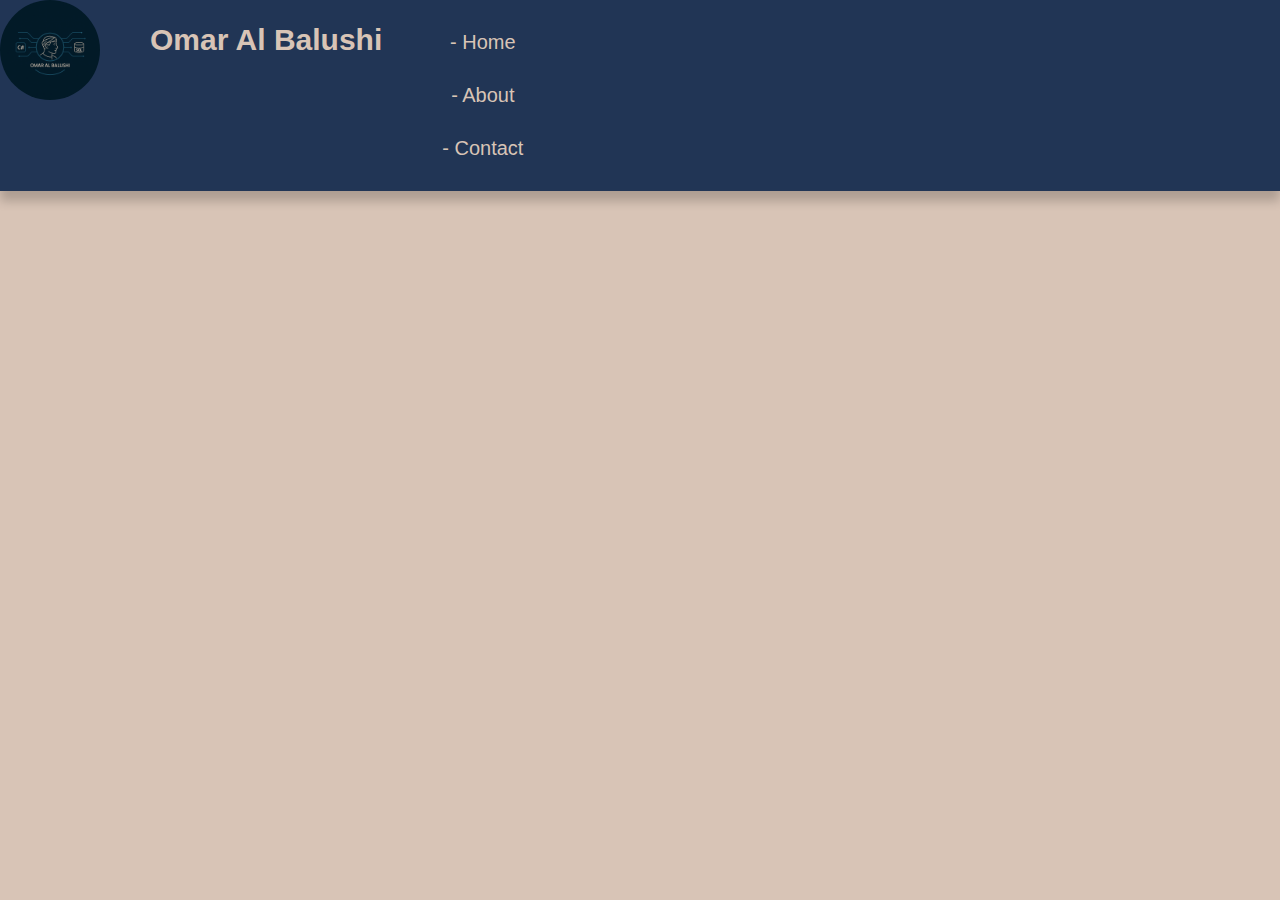
<file: day2/index.html>
<!DOCTYPE html>
<html lang="en">
  <head>
    <meta charset="UTF-8" />
    <meta name="viewport" content="width=device-width, initial-scale=1.0" />
    <title>nav bar</title>
    <link rel="stylesheet" href="var nav/index.css" />
    <link rel="stylesheet" href="var nav/nav.css" />
  </head>
  <body>
    <nav class="navbar">
      <div class="logo">
        <img src="./img/img1.PNG" alt="" />
        <h1><a href="./">Omar Al Balushi</a></h1>
      </div>
        <ul>
          <li><a href="./Home.html">- Home</a></li>
          <li><a href="./About.html">- About</a></li>
          <li><a href="./Contact.html">- Contact</a></li>
        </ul>
      </div>
    </nav>
    <main>

      <div class="Main Section">
      
      </div>
    </main>
    <!-- <div><img src="./img/img2.WEBP" alt="img2" /></div> -->
  </body>
</html>
</file>
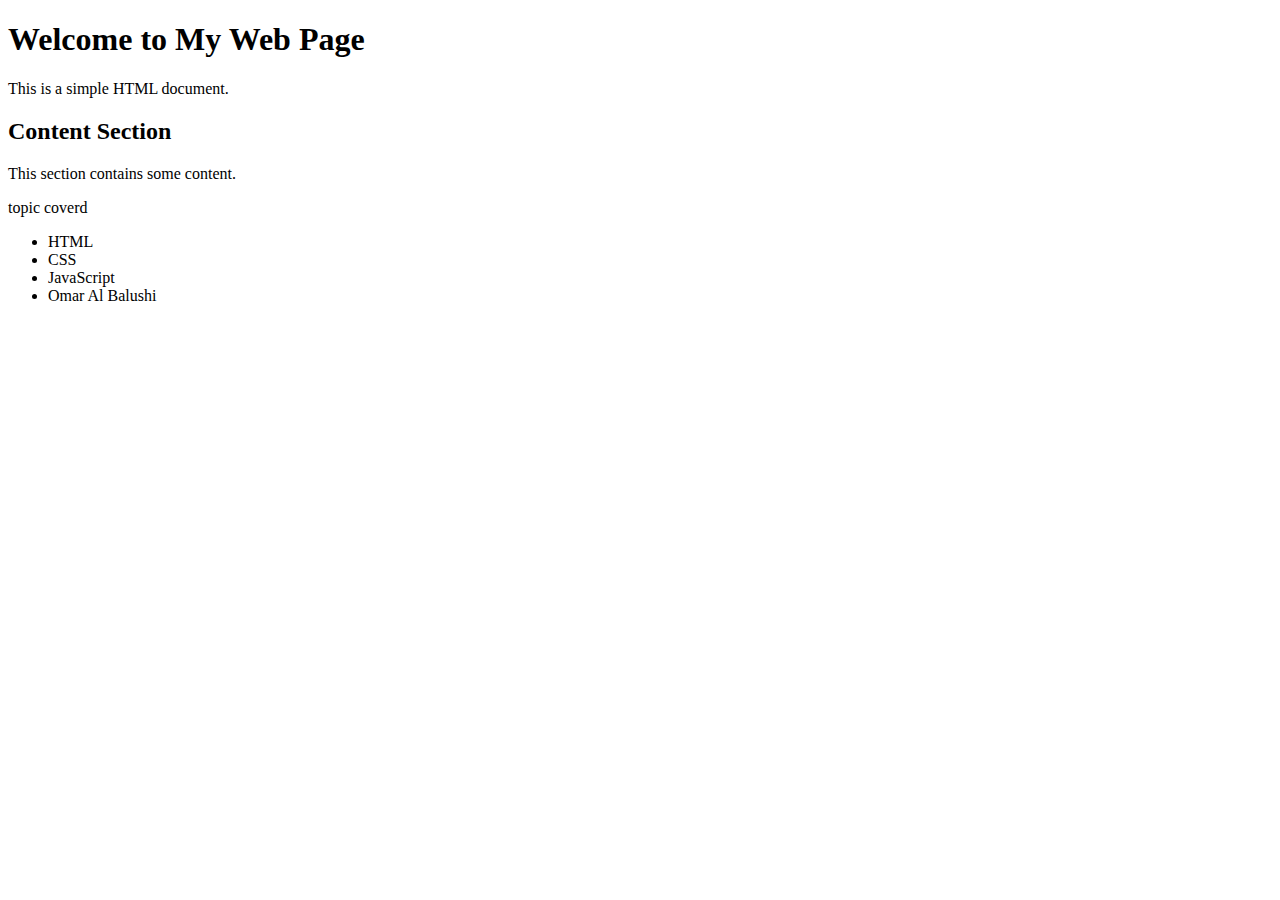
<file: day5JS/index.html>
<!DOCTYPE html>
<html lang="en">
<head>
    <meta charset="UTF-8">
    <meta name="viewport" content="width=device-width, initial-scale=1.0">
    <title>Document</title>
</head>
<body>
    <h1 name = "Welcome" >Welcome to My Web Page</h1>
    <p>This is a simple HTML document.</p>
    <div name = "content">
        <h2 id = "id">Content Section</h2>
        <p>This section contains some content.</p>
     <p>topic coverd </p>
    </div>
    <ul class = "topics" id = "omar1">
        <li>HTML</li>
        <li>CSS</li>
        <li>JavaScript</li>
        <li id = "omar">Omar Al Balushi</li>
 <script src="./index.js"></script>
</body>
</html>
</file>
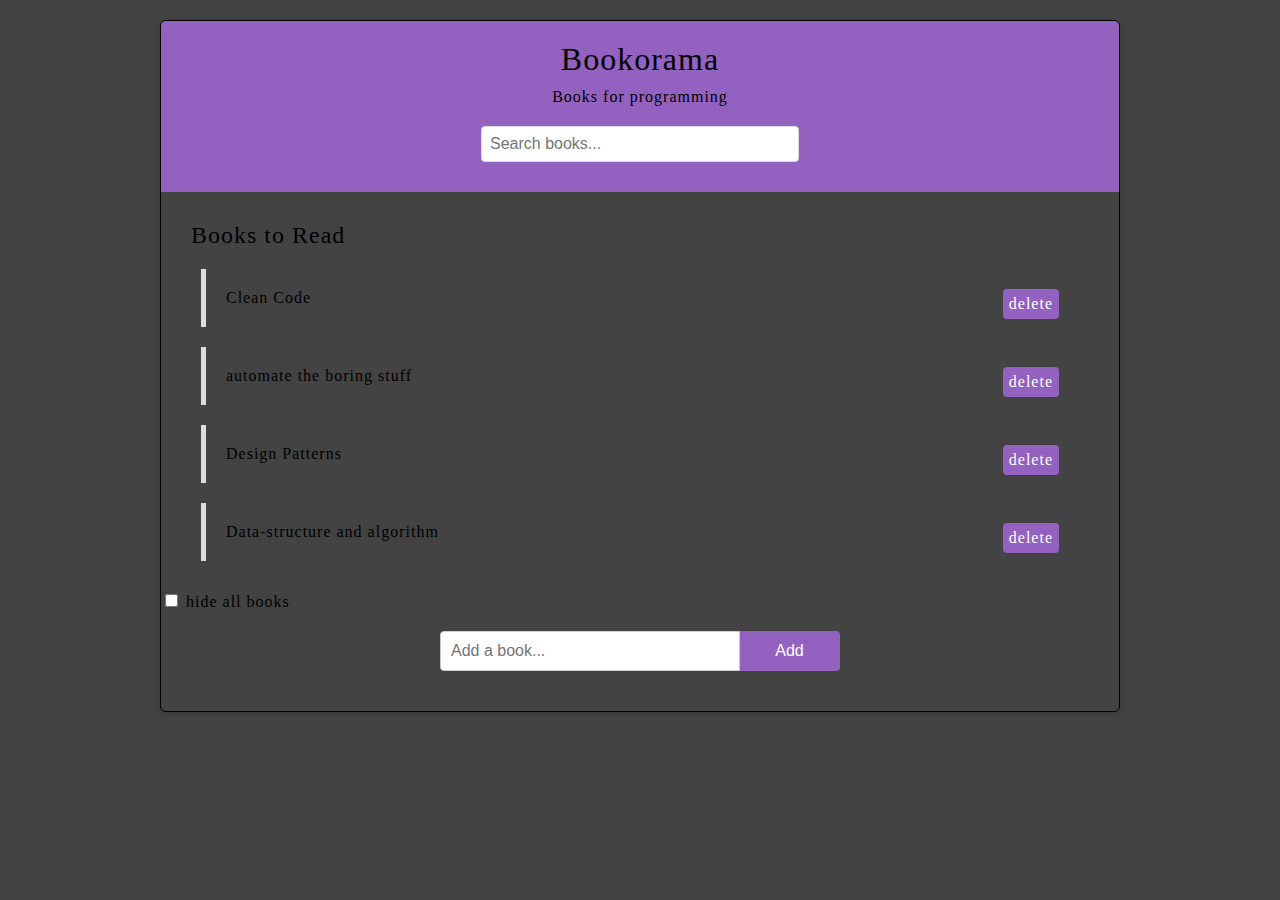
<file: HideAddDelete/index.html>
<!DOCTYPE html>
<html>
  <head>
    <meta charset="utf-8">
    <link href="static/css/styles.css" rel="stylesheet" />
    <title>JavaScript DOM</title>
	
  </head>
  <body>
  	<div id="wrapper">
	    <header>
	    	<div id="page-banner">
	    		<h1 class="title">Bookorama</h1>
          		<p>Books for programming </p>
          <form id="search-books">
            <input type="text" id="search" placeholder="Search books..." />
         
		</form>
	    	</div>
			
	    </header>
	    <div id="book-list">
	    	<h2 class="title">Books to Read</h2>
	    	<ul>
	    		<li>
	    			<span class="name">Clean Code </span>
	    			<span class="delete">delete</span>
	    		</li>
	    		<li>
	    			<span class="name">automate the boring stuff </span>
	    			<span class="delete">delete</span>
	    		</li>
	    		<li>
	    			<span class="name">Design Patterns </span>
	    			<span class="delete">delete</span>
	    		</li>
	    		<li>
	    			<span class="name">Data-structure and algorithm</span>
	    			<span class="delete">delete</span>
	    		</li>
	    	</ul>
			
	    </div>
			
		<input type="checkbox" id = "hide">
		<label for="hide" > hide all books </label>
		
	    <form id="add-book">
	    	<input type="text" class="hola" placeholder="Add a book..." />
	    	<button>Add</button>
	    </form>

    </div>
    <!-- <script src="index.js"></script> -->
	<script src="static/js/index.js"></script>
  </body>
</html>
</file>
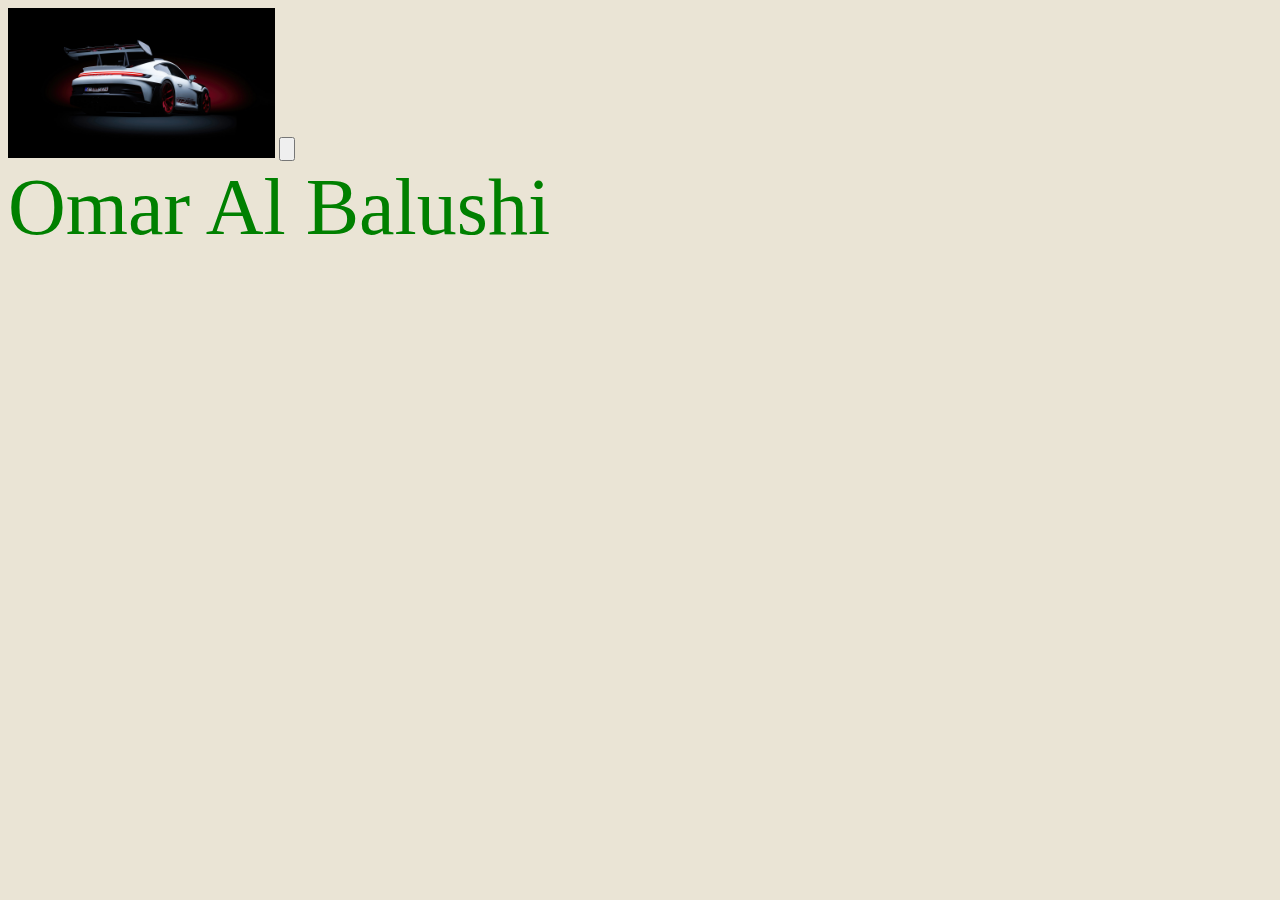
<file: day1/Page2.html>
<!DOCTYPE html>
<html lang="en">
<head>
    <meta charset="UTF-8">
    <meta name="viewport" content="width=device-width, initial-scale=1.0">
    <link rel="stylesheet" href="./Protfolio/assest/css/index.css"> 
</link>
    <title>CSS class !</title>
</head>
<body>
  
 <Head>
<img name="P" src="photo/wp13743240.jpg"
width="`200em" height="150em"
usemap="MyMap"
 />
 <map name="MyMap">
<button ><h1><area shape="circle" coords="3042" href="1700" href="./photo/wp13743240.jpg" alt="back to home page" >
</h1></button>

 </map>

 </Head>

    <footer>
        Omar Al Balushi 
    </footer>
 

  
</body>
</html>
</file>
<file: day2/var nav/index.css>
/* body {
  background-color: #1169;
  font-family: system-ui, -apple-system, BlinkMacSystemFont, "Segoe UI", Roboto,
    Oxygen, Ubuntu, Cantarell, "Open Sans", "Helvetica Neue", sans-serif;
  font-size: x-large;
  font-style: italic;
  font-weight: 900;
  overflow-x: hidden;
  margin: 0;
  padding: 0;
} */

body {
  background: #D8C4B6;
  font-family: "Poppins", sans-serif;
  margin: 0;
  padding: 0;

}
</file>
<file: day2/var nav/nav.css>
.navbar {
  display: flex;
  text-decoration: none;
  background: #213555;
  /* justify-content: space-between; */
  /* align-items: center; */
  align-items: right;
  /* position: fixed; */
  /* padding: 20px 10px; */
  /* border-radius: 20px; */
  box-shadow: 0 10px 10px rgba(0, 0, 0, 0.2);
}

.logo image {
  display: flex;
  align-items: center;
  justify-content: center;
  text-decoration: none;
  color: #d8c4b6;
  font-size: 30px;
  font-weight: 700;
}
.navbar ul li {
  /* display: inline-flex; */
  list-style: none;
  margin: 0 20px;
  align-items: right;
}
.navbar ul li a {
  display: flex;
  position: relative;
  color: #d8c4b6;
  font-size: 20px;
  font-weight: 500;
  padding: 15px 0;
  text-decoration: none;
  align-items: center;
  justify-content: center;

}
.navbar ul li a:before {
  display: flex;
  text-decoration: none;
  position: relative;
  bottom: 0;
  left: 0;
  height: 69px;
  width: 0%;
  /* background: #F5EFE7; */
  border-radius: 69px;
  transition: all 0.4s ease;
}

.navbar ul li a:hover {
  width: 100%;
  color: #ffffff;

}

.navbar ul li a:before {
  left: 50%;
  transform: translateX(-50%);
  color: #d8c4b6;
}
.logo h1 a {
  padding-left: 150px;
  position: relative;
  display: inline-flex;
  align-items: center;
  justify-content: center;
  text-decoration: none;
  color: #d8c4b6;
  font-size: 30px;
  font-weight: 700;
}
.logo h1 a:hover {
  color: #f5efe7;
}

.logo img {
  align-items: center;
  position: absolute;
  display: flex;
  width: 100px;
  height: 100px;
  border-radius: 100%;
  margin-right: 10px;
}
</file>
<file: HideAddDelete/static/css/styles.css>
body {
  font-family: Tahoma;
  color: #000000;
  letter-spacing: 1px;
  background-color: #434343;
}

h1,
h2 {
  font-weight: normal;
}

#wrapper {
  width: 90%;
  max-width: 960px;
  margin: 20px auto;
  border-radius: 6px;
  box-shadow: 0px 1px 6px rgba(0, 0, 0, 0.2);
  box-sizing: border-box;
  padding: 0 0 20px;
  overflow: hidden;
  border: 1px solid rgb(0, 0, 0);
}

#page-banner {
  background: #9361bf;
  padding: 10px 0;
}

#page-banner h1,
#page-banner p {
  width: 100%;
  text-align: center;
  margin: 10px 0;
}

#page-banner input {
  width: 90%;
  max-width: 300px;
  margin: 20px auto;
  display: block;
  padding: 8px;
  border: 1px solid #ddd;
  border-radius: 4px;
  font-size: 16px;
  color: #444;
}

#book-list,
#add-book,
#tabbed-content {
  margin: 30px;
}

#book-list ul,
#tabbed-content ul {
  list-style-type: none;
  padding: 0;
}

#book-list li {
  padding: 20px;
  border-left: 5px solid #ddd;
  margin: 20px 10px;
}

#book-list li:hover {
  border-color: #9361bf;
}

.delete {
  float: right;
  background: #9361bf;
  padding: 6px;
  border-radius: 4px;
  cursor: pointer;
  color: white;
}

.delete:hover {
  background: #333;
}

#add-book {
  width: 400px;
  margin: 0 auto;
}

#add-book input {
  display: block;
  margin: 20px 0;
  padding: 10px;
  border: 1px solid #ccc;
  font-size: 16px;
  border-radius: 4px 0 0 4px;
  box-sizing: border-box;
  width: 300px;
  float: left;
}

#add-book button {
  border: 1px solid #9361bf;
  background: #9361bf;
  padding: 10px 20px;
  font-size: 16px;
  display: inline-block;
  margin: 0;
  border-radius: 0 4px 4px 0;
  cursor: pointer;
  width: 100px;
  float: left;
  margin: 20px 0;
  border-left: 0;
  color: white;
}

#add-book:after {
  content: "";
  display: block;
  clear: both;
}

#add-book #hide {
  width: 30px !important ;
}

#add-book label {
  /* width: 30px;  */
  /* line-height: 40px; */
}
</file>
<file: day1/Protfolio/assest/css/index.css>
body {
    background-color: #EAE4D5;
    
}

footer{
    color: #008000;
    font-size: 5em;
}

body{
    transform: rotate(15);
}
</file>
